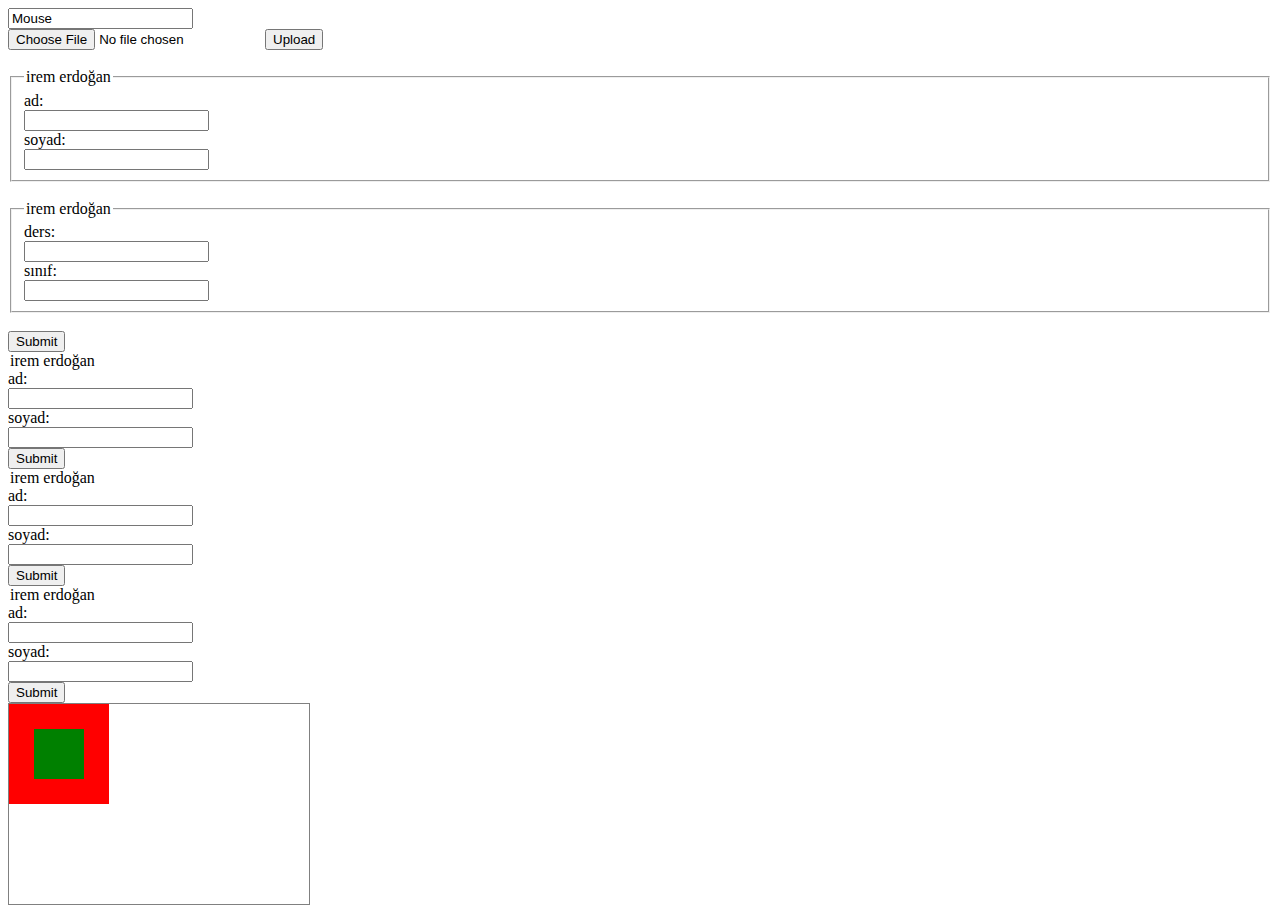
<file: HW-4/index.html>
<!DOCTYPE html>
<html lang="en">
<head>
    <meta charset="UTF-8">
    <meta http-equiv="X-UA-Compatible" content="IE=edge">
    <meta name="viewport" content="width=device-width, initial-scale=1.0">
    <title>HW-4</title>
</head>
<body>
    <form action="action.php" method="get">
    <form action="action.php" method="post">
    <input type="text" name="lastname" value="Mouse">

    <form action="action.php" method="post" target="_blank" accept-charset="UTF-8"
enctype="application/x-www-form-urlencoded" autocomplete="off" novalidate><br>

<form method="post" enctype="multipart/form-data" action="upload.php">
    <input type="file" name="pic" />
    <input type="submit" value="Upload" />
   </form>
   
<br>
    <form target="_blank">
    <fieldset>
    <legend>irem erdoğan</legend>
    ad: <br>
    <input type="text"><br>
    soyad: <br>
    <input type="text"><br>
    </fieldset><br>
    <fieldset>
    <legend>irem erdoğan</legend>
    ders: <br>
    <input type="text"><br>
    sınıf: <br>
    <input type="text"><br>
    </fieldset><br>
    <input type="submit" value="Submit">
   </form>
    


   <form target="_self">
    <legend>irem erdoğan</legend>
    ad: <br>
    <input type="text"><br>
    soyad: <br>
    <input type="text"><br>
    <input type="submit" value="Submit">
   </form>


   <form target="_parent">
    <legend>irem erdoğan</legend>
    ad: <br>
    <input type="text"><br>
    soyad: <br>
    <input type="text"><br>
    <input type="submit" value="Submit">
   </form>


   <form target="_top">
    <legend>irem erdoğan</legend>
    ad: <br>
    <input type="text"><br>
    soyad: <br>
    <input type="text"><br>
    <input type="submit" value="Submit">
   </form>
   
   
   <style>
    canvas{
    border:1px solid gray;
    }
    </style>
    <script async>
    window.onload = init; // call init() once the window is completely loaded
    function init(){
    // #1 - get reference to <canvas> element
    var canvas = document.querySelector('canvas');
   
    // #2 - get reference to the drawing context and drawing API
    var ctx = canvas.getContext('2d');
    // #3 - all fill operations are now in red
    ctx.fillStyle = 'red';
    // #4 - fill a 100x100 rectangle at x=0,y=0
    ctx.fillRect(0,0,100,100);
   
    // #5 - all fill operations are now in green
    ctx.fillStyle = 'green';
   
    // #6 - fill a 50x50 rectangle at x=25,y=25
    ctx.fillRect(25,25,50,50);
    }
    </script>
   </head>
   <body>
    <canvas width=300 height=200>Your browser does not support canvas.</canvas>
   
</body>
</html>
</file>
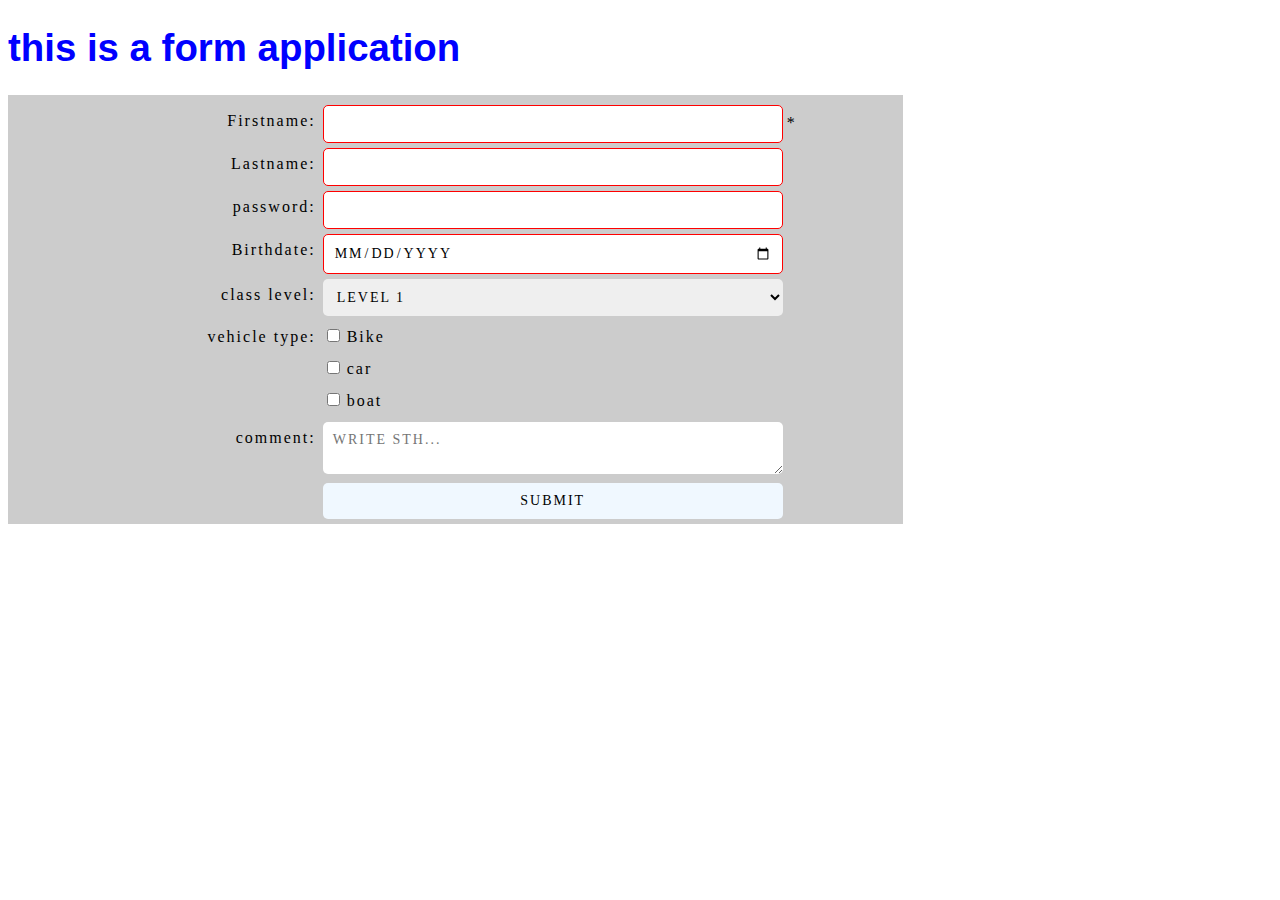
<file: lab-5 form-example/index.html>
<!DOCTYPE html>
<html lang="en">
<head>
    <meta charset="UTF-8">
    <meta http-equiv="X-UA-Compatible" content="IE=edge">
    <meta name="viewport" content="width=device-width, initial-scale=1.0">
    <title>title</title>
    <link rel="stylesheet" href="style.css">
</head>
<style>
    h1{
        font-family: Arial;
    }
    .formTitle{
        color: brown;
    }
</style>

<body>
    
<h1 style="color: blue; font-size: 3vw;"> this is a form application</h1>

<div class="container">
    <form action="layout.html" method="get">
        <div class="row">
            <div class="column-1">
                <label>Firstname:</label>
            </div>
            <div class="column-2">
                <input type="text" name="fname" required>
                <span class="message"></span>
            </div>
        </div>

        <div class="row">
            <div class="column-1">
                <label>Lastname:</label>
        </div>
        <div class="column-2">
            <input type="text" name="lname" required>
        </div>
        </div>
        <div class="row">
            <div class="column-1">
                <label>password:</label>
            </div>
            <div class="column-2">
                <input type="password" name="pass" required>
            </div>
        </div>

        <div class="row">
            <div class="column-1">
                <label>Birthdate:</label>
            </div>
            <div class="column-2">
                <input type="date" name="bdate" required>
            </div>
        </div>

        <div class="row">
            <div class="column-1">
                <label>class level:</label>
            </div>
            <div class="column-2">
                <select>
                <option value="1">level 1</option>
                <option value="2">level 2</option>
                <option value="3">level 3</option>
            </select>
            </div>
        </div>
        <div class="row">
            <div class="column-1">
                <label>vehicle type:</label>
            </div>
            <div class="column-2">
                <input type="checkbox" id="vehicle1" name="vehicle1" value="Bike">
                <label for="vehicle1">Bike</label><br>
                <input type="checkbox" id="vehicle2" name="vehicle2" value="Car">
                <label for="vehicle2" >car</label><br>
                <input type="checkbox" id="vehicle3" name="vehicle3" value="Boat">
                <label for="vehicle3" >boat</label><br>
            </div>
        </div>
        <div class="row">
            <div class="column-1">
                <label>comment:</label>
            </div>
            <div class="column-2">
                <textarea placeholder="write sth..."></textarea>
            </div>
        </div>

        <div class="row">
            <div class="column-1">
                <label></label>
            </div>
            <div class="column-2">
                <input type="submit" value="Submit">
            </div>
        </div>
    </form>
</div>



</body>
</html>
</file>
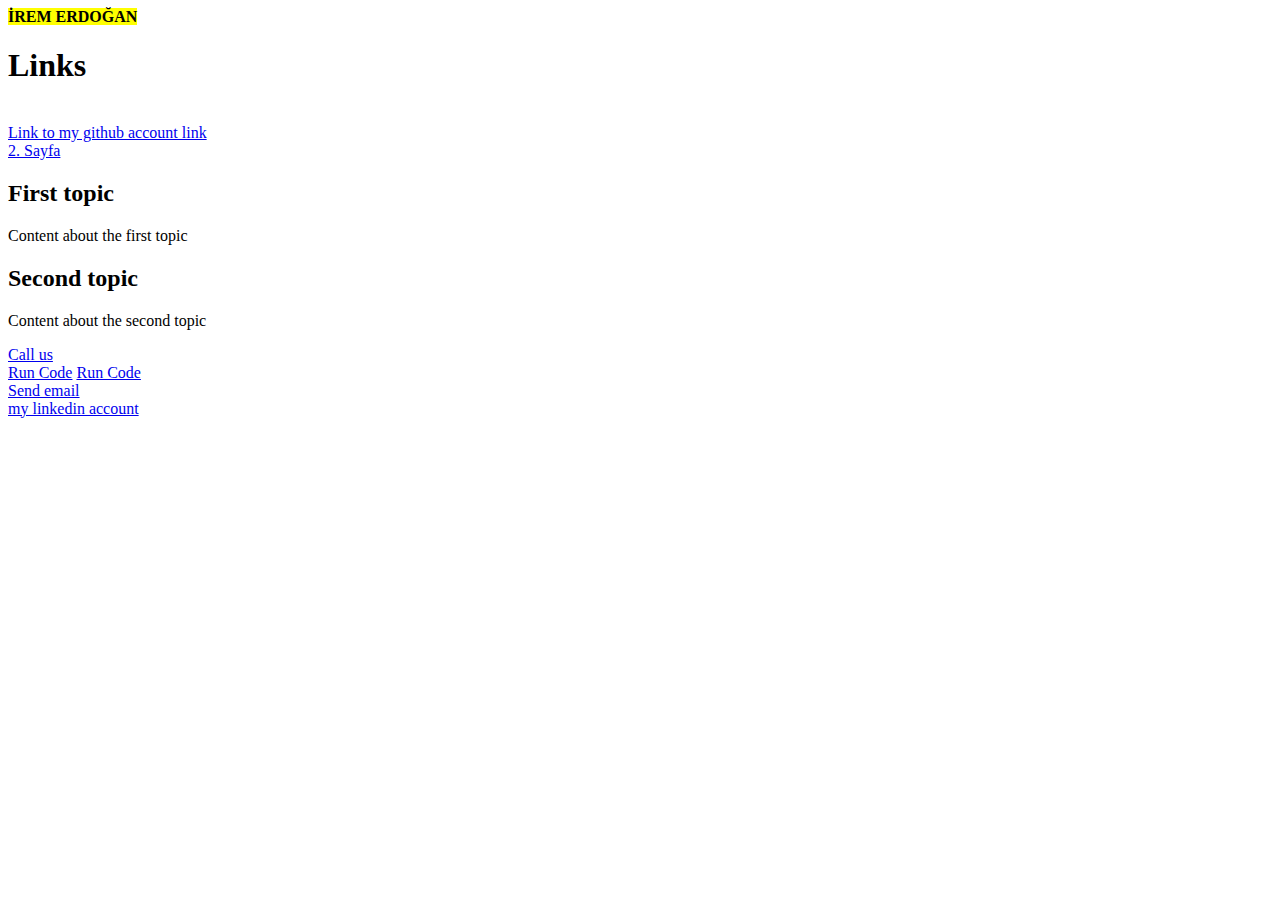
<file: HW-1/page1.html>
<!DOCTYPE html>
<html lang="en">
<head>
    <link rel="stylesheet" href="page2.html">
    <meta charset="UTF-8">
    <meta http-equiv="X-UA-Compatible" content="IE=edge">
    <meta name="viewport" content="width=device-width, initial-scale=1.0">
    <title>İnternet Based Programming</title>
</head>
<body>
    <strong><mark>İREM ERDOĞAN</mark></strong>

    <h1>Links</h1><br>
    <!---link to another site-->
    <a href="https://github.com/iremerdgn9">Link to my github account link</a><br>

    <a href="page2.html">2. Sayfa</a> <!---ikinci sayfaya gider-->

    <h2 id="Topic1">First topic</h2>
    <p>Content about the first topic</p>
    <h2 id="Topic2">Second topic</h2>
    <p>Content about the second topic</p>

    <a href="tel:15165454942">Call us</a><br>

    <a href="javascript:myFunction();">Run Code</a>
    <a href="#" onclick="myFunction(); return false;">Run Code</a><br>
    
    <a href="mailto:irmerdgn06@gmail.com">Send email</a><br>

    <a href="https://www.linkedin.com/in/irem-erdo%C4%9Fan-5a9354169/" target="_blank">my linkedin account </a> <!---open link new window-->
    
</body>
</html>
</file>
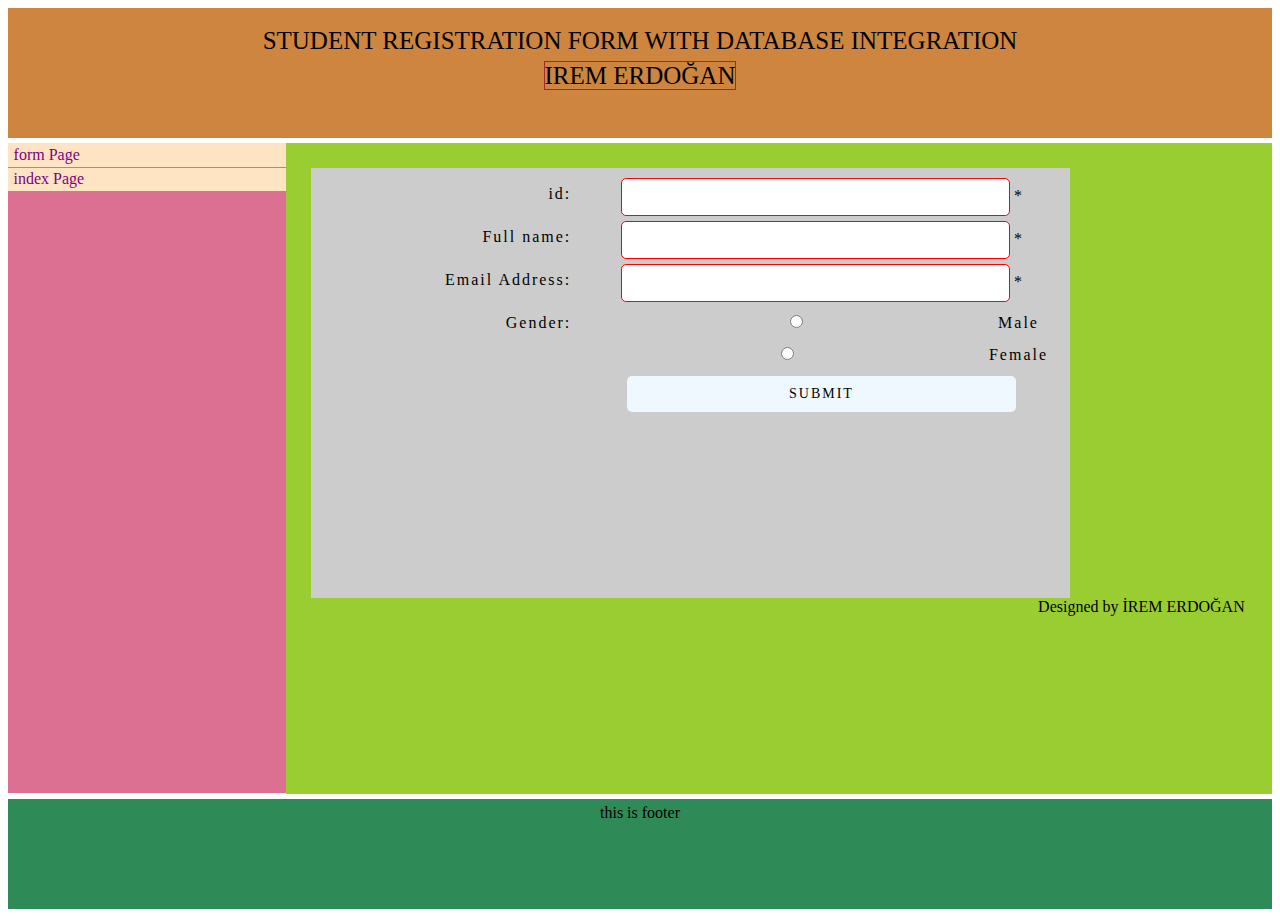
<file: IBP-StudentRegistrationForm/index-form.html>
<!DOCTYPE html>
<html lang="en">
<head>
    <meta charset="UTF-8">
    <meta http-equiv="X-UA-Compatible" content="IE=edge">
    <meta name="viewport" content="width=device-width, initial-scale=1.0">
    <title>registration form</title>
    <link rel="stylesheet" href="style.css">
</head>
<script>
    window.onload= function(){
        document.getElementById("full_name").focus();
    }
    function fun(){
        window.alert("kaydetme başarılı!...");
    }

    function validate(){
        let x = document.getElementById("full_name").value; /*validate fonksiyonu fname boşsa bir uyarı mesajı döndürür ve formun gönderilmesini önler. */
        if(x==""){
            alert("name should be filled");
            return false;
        }
    }
</script>
<body>

<header>
    <span onclick="this.innerHTML='IBP'">Student Registration Form with Database Integration</span><br>
    <span id="tt" onclick="fun()"></span>
</header>

<script>
    document.getElementById("tt").innerHTML= "irem erdoğan";
    document.getElementById("tt").style.border="1px solid brown";
</script>

<section>
    <nav>
        <ol>
            <li>
                <a href="index-form.html">form Page</a>
            </li>
            <li>
                <a href="list.php">index Page</a>
            </li>
        </ol>
    </nav>
    <article>
        <div class="container">
            <form action="config.php" method="post">
                <div class="row">
                    <div class="column-1">
                        <label>id:</label>
                    </div>
                    <div class="column-2">
                        <input type="text" name="id" required>
                        <span class="message"></span>
                    </div>
                </div>

                <div class="row">
                    <div class="column-1">
                        <label>Full name:</label>
                    </div>
                    <div class="column-2">
                        <input type="text" name="full_name" required>
                        <span class="message"></span>
                    </div>
                </div>

                <div class="row">
                    <div class="column-1">
                        <label>Email Address:</label>

                    </div>
                    <div class="column-2">
                        <input type="email" name="email" required>
                        <span class="message"></span>

                    </div>
                </div>

                <div class="row">
                    <div class="column-1">
                        <label>Gender:</label>
                    </div>
                    <div class="column-2">
                        <input type="radio" id="male" name="gender" value="Male" required>
                        <label for="male">Male</label><br>
                        <input type="radio" id="female" name="gender" value="Female" required>
                        <label for="female">Female</label><br>
                    </div>
                </div>

                <div class="row">
                    <div class="column-1">
                        <label></label>
                    </div>

                    <div class="column-2">
                        <input type="submit" value="submit">
                    </div>
                </div>
            </form>
        </div>
        <legend style="text-align: end">Designed by İREM ERDOĞAN</legend><br>

    </article>
</section>

<footer>
    this is footer
</footer>

</body>
</html>
</file>
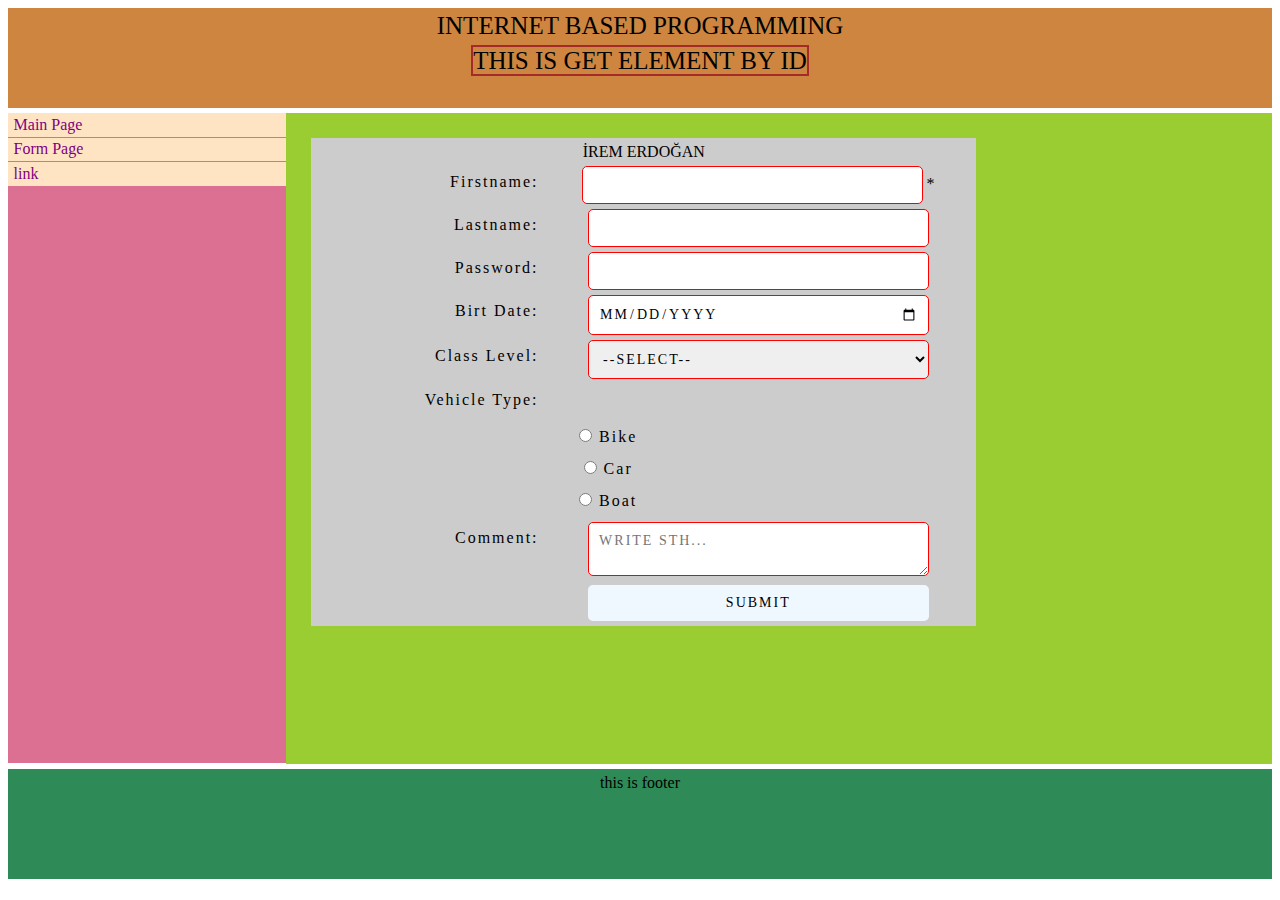
<file: lab-5 form-example/form.html>
<!DOCTYPE html>
<html lang="en">
<head>
    <meta charset="UTF-8">
    <meta http-equiv="X-UA-Compatible" content="IE=edge">
    <meta name="viewport" content="width=device-width, initial-scale=1.0">
    <title>Document</title>
    <link rel="stylesheet" href="style.css">
</head>
<script>
    window.onload= function(){
        document.getElementById("fname").focus();
    }
    function fun(){
        window.alert("this is function");
    }

    function validate(){
        let x = document.getElementById("fname").value; /*validate fonksiyonu fname boşsa bir uyarı mesajı döndürür ve formun gönderilmesini önler. */
        if(x==""){
            alert("name should be filled");
            return false;
        }
    }
</script>
<body>
    <script>
        window.alert("HEY, this is message!");
    </script>
<header>
    <span onclick="this.innerHTML='IBP'">internet based programming</span><br>
    <span id="tt" onclick="fun()"></span>
</header>

<script>
    document.getElementById("tt").innerHTML= "this is get element by id";
    document.getElementById("tt").style.border="2px solid brown";
</script>

<section>    
    <nav>
        <ol>
            <li>
                <a href="layout.html">Main Page</a>
            </li>
            <li>
                <a href="form.html">Form Page</a>
            </li>
            <li>
                <a href="layout.html">link</a>
            </li>
        </ol>
    </nav>
    <article>
        <div class="container">
            <form action="layout.html" onsubmit="return validate()" method="get">
                <legend>İREM ERDOĞAN</legend>
                <div class="row">
                    <div class="column-1">
                        <label>Firstname:</label>
                    </div>
                    <div class="column-2">
                        <input type="text" name="fname" required>
                        <span class="message"></span>
                    </div>
                </div>

                    <div class="row">
                    <div class="column-1">
                    <label>Lastname:</label>
                    </div>
                    <div class="column-2">
                    <input type="text" name="lname" required>
                    </div>
                </div>

                <div class="row">
                    <div class="column-1">
                    <label>Password:</label>
                    </div>
                    <div class="column-2">
                    <input type="password" name="pass" required>
                    </div>
                </div>

                <div class="row">
                    <div class="column-1">
                    <label>Birt Date:</label>
                    </div>
                    <div class="column-2">
                    <input type="date" name="bdate" required>
                    </div>
                </div>

                <div class="row">
                    <div class="column-1">
                        <label>Class Level:</label>
                    </div>
                    <div class="column-2">
                        <select required>
                            <option value="" disabled selected>--select--</option>
                            <option value="1">Level 1</option>
                            <option value="2">Level 2</option>
                            <option value="3">Level 3</option>
                        </select>
                    </div>
                </div>
                <div class="row">
                    <div class="column-1">
                        <label>Vehicle Type:</label>
                    </div>
                    <div class="column-2" style="margin-left: 80px">
                        <input type="radio" id="vehicle1" name="vehicle" value="Bike" required>
                        <label for="vehicle1">Bike</label><br>
                        <input type="radio" id="vehicle2" name="vehicle" value="Car" required>
                        <label for="vehicle2">Car</label><br>
                        <input type="radio" id="vehicle3" name="vehicle" value="Boat" required>
                        <label for="vehicle3">Boat</label><br>
                    </div>
                </div>

                <div class="row">
                    <div class="column-1">
                        <label>Comment:</label>
                    </div>
                    <div class="column-2">
                        <textarea placeholder="write sth..." required></textarea>
                    </div>
                </div>

                <div class="row">
                    <div class="column-1">
                        <label></label>
                    </div>

                    <div class="column-2">
                        <input type="submit" value="submit">
                    </div>
                </div>
            </form>
        </div>
    </article>
    </section>

        <footer>
            this is footer
        </footer>
</body>
</html>
</file>
<file: lab-5 form-example/style.css>
*{
    font-family: 'osald';
}
.container{
    background-color: #ccc;
    width: 70%;
    padding: 5px;
}
.column-1{
    float: left;
    width: 35%;
    margin-top: 5px;
    text-align: right;
    height: 100%;
}
.column-2{
    float: left;
    width: 65%;
    margin-top: 5px;
}
input[type=text],input[type=submit],input[type=password],input[type=date],select,textarea{
    width: 80%;
    padding: 10px;
    border: none;
    border-radius: 5px;
    font-size: 14px;
    letter-spacing: 2px;
    text-transform: uppercase;
    box-sizing: border-box;
    display: inline-block;
}

input[type=text]:focus, textarea:focus, select:focus, input[type=password]:focus, input[type=date]:focus{
    background-color: #ccc;
}
label{
    letter-spacing: 2px;
    padding: 7px 7px 7px 0;
    display: inline-block;
}
input[type= submit]{
    background-color: aliceblue;
}
input[type=submit]:hover{
    cursor: pointer;
    background-color: blueviolet;
    color:#ccc;
}

/*clear floats after the columns */
.row:after{
    content: "";
    display: table;
    clear: both;
}
:required + .message::before{
    content: "* ";
}
:required:invalid{
    border: 1px solid red;
}
:required:valid{
    border: 1px solid green;
}

@media screen and (max-width: 600px){
    .column-1, .column-2{
        width: 100%;
        margin-top: 0;
    }
.container{
    width: 80%;
}
}



@media screen and (max-width: 1000px){
    .column-1, .column-2{
        width: 100%;
        margin-top: 0;
        text-align: left;
    }
    .container{
        width: 80%;
        font-size: 12px;
    }
label{
    padding: 0;
    display: inline-block;
}
input[type=text], input[type=submit], input[type=password], input[type=date], select, textarea{
    font-size: 10px;
    padding: 3px;
    width: 60%;
}
.row{
    margin-bottom: 15px;
}
}


header{
    background-color:peru;
    padding: 15 px;
    text-align: center;
    font-size: 25px;
    line-height: 35px;
    text-transform: uppercase;
    height: 100px;
    margin-bottom: 5px;
}
span{
    color: black;
}
nav {
    background-color: palevioletred;
    float: left;
    width: 22%;
    height: 650px;
    margin-bottom: 5px;
}
article{
    background-color: yellowgreen;
    text-align: center;
    float: right;
    width: 74%;    
    height: 600px;
    padding: 2%;
    margin-bottom: 5px;
    position: relative;
}
footer{
    background-color: seagreen;
    height: 100px;
    clear: both;
    text-align: center;
    padding: 5px;
}
.box1{
    background-color: brown;
    color: white;
    width: 100px;
    height: 100px;
    margin-bottom: 5px;
    position: absolute;
    left: 100px;
    top: 100px;
}
.box2{
    background-color:chocolate;
    color: white;
    width: 100px;
    height: 100px;
    box-decoration-break: clone;
    position: absolute;
    left: 150px;
    bottom: 370px;
}
ol{
    list-style-type: disc;
    padding: 0;
    margin: 0;
}
ol li a{
    color: purple;
    text-decoration: none;
    background-color: bisque;
    display: block;
    width: 96%;
    margin-bottom: 1px;
    padding: 1% 2%;
}
ol li a:hover{
    background-color: white;
    color:darkslateblue;
    text-indent: 15px;
}
</file>
<file: IBP-StudentRegistrationForm/style.css>
*{
    font-family: 'osald', serif;
}
.container{
    background-color: #ccc;
    width: 80%;
    height: 70%;
    padding: 5px;
}
.column-1{
    float: left;
    width: 35%;
    margin-top: 5px;
    text-align: right;
    height: 100%;
}
.column-2{
    float: left;
    width: 65%;
    margin-top: 5px;
}
input[type=text],input[type=submit],input[type=radio],input[type=email],select,textarea{
    width: 80%;
    padding: 10px;
    border: none;
    border-radius: 5px;
    font-size: 14px;
    letter-spacing: 2px;
    text-transform: uppercase;
    box-sizing: border-box;
    display: inline-block;
    position: relative;
}

input[type=text]:focus, textarea:focus, select:focus,input[type=radio], input[type=email]:focus{
    background-color: #ccc;
}
label{
    letter-spacing: 2px;
    padding: 7px 7px 7px 0;
    display: inline-block;
}
input[type= submit]{
    background-color: aliceblue;
}

input[type=submit]:hover{
    cursor: pointer;
    background-color: blueviolet;
    color:#ccc;
}

/*clear floats after the columns */
.row:after{
    content: "";
    display: table;
    clear: both;
}
:required + .message:before{
    content: " * ";
}
:required:invalid{
    border: 1px solid red;
}
:required:valid{
    border: 1px solid green;
}

@media screen and (max-width: 600px){
    .column-1, .column-2{
        width: 100%;
        margin-top: 0;
    }
    .container{
        width: 80%;
    }
}



@media screen and (max-width: 1000px){
    .column-1, .column-2{
        width: 100%;
        margin-top: 0;
        text-align: left;
    }
    .container{
        width: 80%;
        font-size: 12px;
    }
    label{
        padding: 0;
        display: inline-block;
    }
    input[type=text], input[type=submit],input[type=email],input[type=radio], select, textarea{
        font-size: 10px;
        padding: 3px;
        width: 60%;
    }
    .row{
        margin-bottom: 15px;
    }
}


header{
    background-color:peru;
    padding: 15px;
    text-align: center;
    font-size: 25px;
    line-height: 35px;
    text-transform: uppercase;
    height: 100px;
    margin-bottom: 5px;
}
span{
    color: black;
}
nav {
    background-color: palevioletred;
    float: left;
    width: 22%;
    height: 650px;
    margin-bottom: 5px;
}
article{
    background-color: yellowgreen;
    text-align: center;
    float: right;
    width: 74%;
    height: 600px;
    padding: 2%;
    margin-bottom: 5px;
    position: relative;
}
footer{
    background-color: seagreen;
    height: 100px;
    clear: both;
    text-align: center;
    padding: 5px;
}
.box1{
    background-color: brown;
    color: white;
    width: 100px;
    height: 100px;
    margin-bottom: 5px;
    position: absolute;
    left: 100px;
    top: 100px;
}
.box2{
    background-color:chocolate;
    color: white;
    width: 100px;
    height: 100px;
    box-decoration-break: clone;
    position: absolute;
    left: 150px;
    bottom: 370px;
}
ol{
    list-style-type: disc;
    padding: 0;
    margin: 0;
}
ol li a{
    color: purple;
    text-decoration: none;
    background-color: bisque;
    display: block;
    width: 96%;
    margin-bottom: 1px;
    padding: 1% 2%;
}
ol li a:hover{
    background-color: white;
    color:darkslateblue;
    text-indent: 15px;
}
</file>
